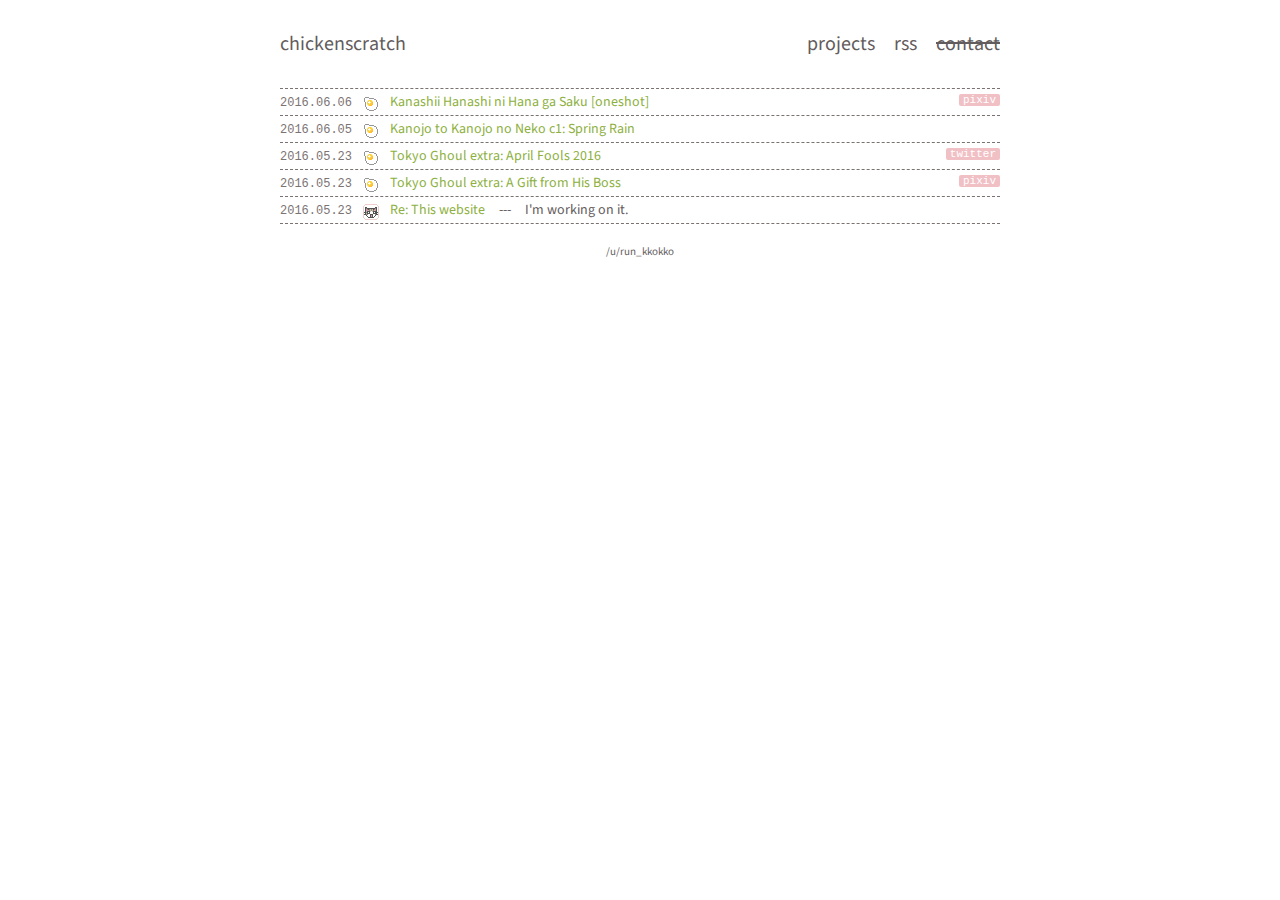
<file: index.html>
<!DOCTYPE html><html>
<head>
	<title>chickenscratch</title>
	<meta http-equiv="Content-Type" content="text/html;charset=utf-8">
	<link rel="icon" type="image/x-icon" href="fav.ico">
	<link rel="stylesheet" type="text/css" href="cs.css">
	<script src="https://ajax.googleapis.com/ajax/libs/jquery/1.12.4/jquery.min.js"></script>
	<script type="text/javascript" src="prj.js"></script>
	<link href='https://fonts.googleapis.com/css?family=Source+Sans+Pro' rel='stylesheet' type='text/css'>
	<script>
		(function(i,s,o,g,r,a,m){i['GoogleAnalyticsObject']=r;i[r]=i[r]||function(){
		(i[r].q=i[r].q||[]).push(arguments)},i[r].l=1*new Date();a=s.createElement(o),
		m=s.getElementsByTagName(o)[0];a.async=1;a.src=g;m.parentNode.insertBefore(a,m)
		})(window,document,'script','https://www.google-analytics.com/analytics.js','ga');

		ga('create', 'UA-78115706-1', 'auto');
		ga('send', 'pageview');
	</script>
</head>


<body>

<div id="head">
	<div id="bann"><a href="/">chickenscratch</a></div>
	<div id="nav">
		<a id="prjs-tog">projects</a>
		<a href="/atom.xml">rss</a>
		<a href="/contact"><s>contact</s></a>
	</div>
</div>

<div id="prjs">
	<div class="ia">
		<img src="KanaHana.png">
		<div class="p-deets">
			<div class="p-ttl">Kanashii Hanashi ni Hana ga Saku</div>
			<div class="p-tl">哀しい話に花が咲く // Sad Words Yield Many Blossoms</div>
			<div class="p-auth">By Yakan Tuzura</div>
		</div>
	</div>
	<div class="a">
		<img src="KanoNeko.png">
		<div class="p-deets">
			<div class="p-ttl">Kanojo to Kanojo no Neko</div>
			<div class="p-tl">彼女と彼女の猫 // She and Her Cat</div>
			<div class="p-auth">Story: Shinkai Makoto; Art: Yamaguchi Tsubasa</div>
		</div>
	</div>
	<div class="ia">
		<img src="TGre.png">
		<div class="p-deets">
			<div class="p-ttl">Tokyo Ghoul:re</div>
			<div class="p-tl">東京喰種:re</div>
			<div class="p-auth">By Ishida Sui</div>
		</div>
	</div>
	<div class="clr"></div>
</div>

<div id="log">
	<div class="entry" id="5">
		<span class="date">2016.06.06</span>
		<img class="egg" src="egg.ico" />
		<span class="ttl"><a href="http://www.mediafire.com/download/ib48kimhg71io4v/Kanashii_Hanashi_ni_Hana_ga_Saku_%5Bcs%5D.zip">Kanashii Hanashi ni Hana ga Saku [oneshot]</a></span>
		<span class="src"><a href="http://www.pixiv.net/member_illust.php?illust_id=48766401&mode=medium">pixiv</a></span>	
	</div>
	<div class="entry" id="4">
		<span class="date">2016.06.05</span>
		<img class="egg" src="egg.ico" />
		<span class="ttl"><a href="http://www.mediafire.com/download/ka4b617ly0pmdbg/She_and_Her_Cat_c1_%5Bcs%5D.zip">Kanojo to Kanojo no Neko c1: Spring Rain</a></span>
	</div>
	<div class="entry" id="3">
		<span class="date">2016.05.23</span>
		<img class="egg" src="egg.ico" />
		<span class="ttl"><a href="http://www.mediafire.com/download/758p4s2pdbsy59a/Tokyo_Ghoul_AprFools_2016_%5Bcs%5D.zip">Tokyo Ghoul extra: April Fools 2016</a></span>
		<span class="src"><a href="https://twitter.com/sotonami/status/715741680633319425">twitter</a></span>
	</div>
	<div class="entry" id="2">
		<span class="date">2016.05.23</span>
		<img class="egg" src="egg.ico" />
		<span class="ttl"><a href="http://www.mediafire.com/download/isciaj1g8a0s70e/Tokyo_Ghoul_extra_%5Bcs%5D.zip">Tokyo Ghoul extra: A Gift from His Boss</a></span>
		<span class="src"><a href="http://www.pixiv.net/member_illust.php?illust_id=49747769&mode=medium">pixiv</a></span>
	</div>
	<div class="entry" id="1">
		<span class="date">2016.05.23</span>
		<img class="egg" src="c-gan.ico" />
		<span class="ttl">Re: This website</span>　---　I'm working on it.
	</div>
</div>

<div id="foot">/u/run_kkokko</div>


</body></html>
</file>
<file: cs.css>
body {
	margin:0px auto;
	padding:0px 5px;
	max-width:720px;
	font-family:'Source Sans Pro', sans-serif;
	font-size:14px;
	background:#FFF;
	color:#635C5C;
	}

a {
	text-decoration:none;
	border:none;
	color:#8DB041;
	transition:0.2s all ease;
	}
a:hover {color:#E38089; cursor:pointer;}
.clr{clear:both;}



/* HEADER */
#head {margin:30px 0px; font-size:20px;}
#head a {color:#635C5C;}
#bann {float:left;}
#nav {text-align:right;}
#nav a {margin-left:15px;}


/* PROJECTS */
#prjs {margin-bottom:10px; display:none;}
.a, .ia {position:relative; width:350px; margin:0px 15px 10px 0px; float:left;}
	#prjs > :nth-child(2n+2) {margin-right:0px;}
	.a .p-ttl {border-bottom:1px solid #0080FF;}
	.ia .p-ttl {border-bottom:1px dotted #A6A6A6;}
#prjs img {margin-right:3px; height:60px;	width:60px;	float:left; transition:0.2s all ease;}
	#prjs img:hover {opacity:.7;}
.p-deets {float:left;}
.p-ttl {width:287px; margin-bottom:2px;font-size:15px;}
.p-tl {font-size:11px;}
.p-auth  {font-size:11px;}


/* LOG */
#log {margin-bottom:20px; border-top:1px dashed #7A7171; clear:left;}
.entry {padding:3px 0px; border-bottom:1px dashed #7A7171; overflow:auto;}
.entry:target {
	padding:15px 0px;
	border-top:3px double #7A7171;
	border-bottom:3px double #7A7171;
	position:relative;
	top:-1px;
	}
.entry:target > .post {margin:8px 0px 0px;}
.date {font-family:'Courier New', monospace; font-size: 12px; color:#7C7373;}
img.egg {vertical-align:bottom; margin: 0px 8px;}
.ttl {color:#8DB041;}
.src {
	margin-top:2px;
	float:right;
	font-family:'Courier New', monospace;
	font-size: 11px;
	}
.src a {
	padding:0px 4px;
	border-radius:2px;
	background:#F1C0C5;
	color:#FFF;
	}
.src a:hover {background:#E38089;}
.post {margin:10px 0px;}
	
	
/* FOOTER */
#foot {text-align:center; font-size:11px;}
</file>
